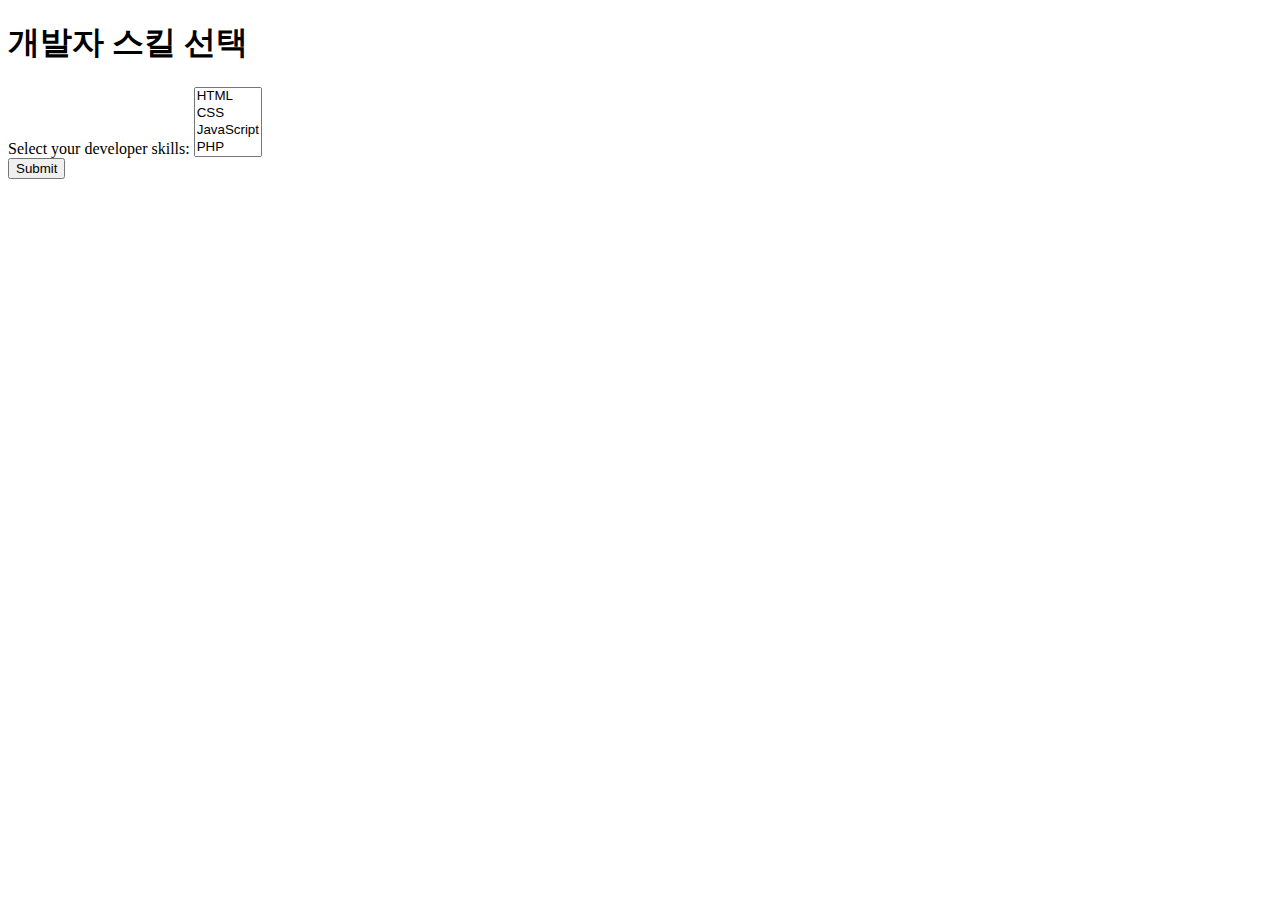
<file: src/main/resources/templates/test.html>
<!DOCTYPE html>
<html xmlns:th="http://www.thymeleaf.org" class="h-100">
<body>
<main>
    <h1>개발자 스킬 선택</h1>
    <form th:action="@{/test}" method="post">
        <div class="form-group">
            <label for="skills">Select your developer skills:</label>
            <select class="form-control" id="skills" name="skills[]" multiple>
                <option value="HTML">HTML</option>
                <option value="CSS">CSS</option>
                <option value="JavaScript">JavaScript</option>
                <option value="PHP">PHP</option>
                <option value="Python">Python</option>
                <option value="Ruby">Ruby</option>
            </select>
        </div>
        <button type="submit" class="btn btn-primary">Submit</button>
    </form>
</main>

<script>
    function showSkills() {
        const selectElement = document.getElementById('skills');
        const selectedOptions = Array.from(selectElement.selectedOptions).map(option => option.value);
        alert(`선택한 스킬: ${selectedOptions}`);
    }
</script>
</body>
</html>
</file>
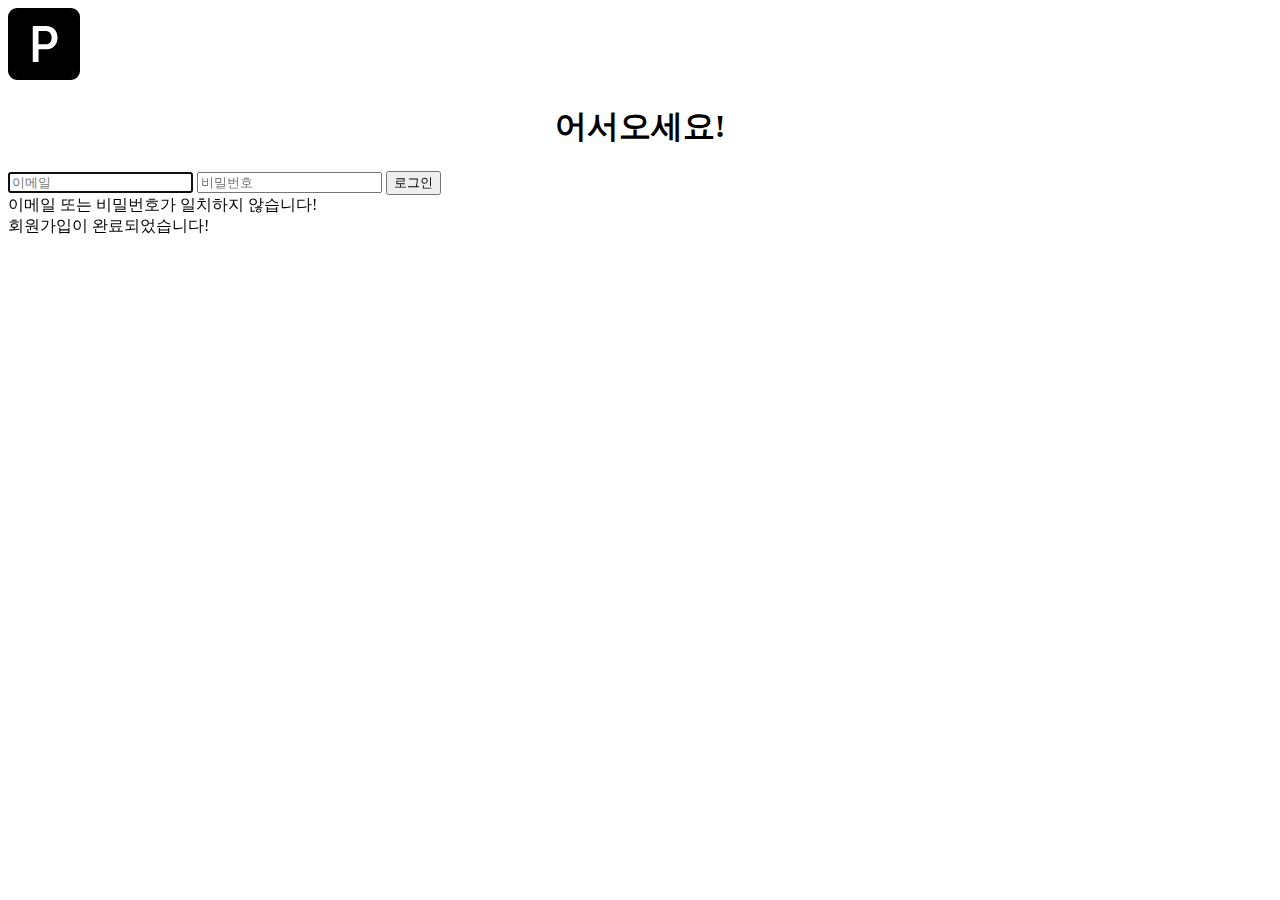
<file: src/main/resources/templates/auth/sign-in.html>
<!doctype html>
<html th:replace="~{layout/common :: layout (~{::main}, '')}" xmlns:th="http://www.thymeleaf.org" class="h-100">
<main class="form-group w-100 m-auto">
    <form class="form-sign-in text-center" th:object="${signInRequestDto}" th:action="@{/users/sign-in}" method="post">
        <svg xmlns="http://www.w3.org/2000/svg" style="width: 72px;" fill="currentColor"
             class="bi bi-p-square-fill mb-3"
             viewBox="0 0 16 16">
            <path d="M8.27 8.074c.893 0 1.419-.545 1.419-1.488s-.526-1.482-1.42-1.482H6.778v2.97H8.27Z"/>
            <path d="M2 0a2 2 0 0 0-2 2v12a2 2 0 0 0 2 2h12a2 2 0 0 0 2-2V2a2 2 0 0 0-2-2H2Zm3.5 4.002h2.962C10.045 4.002 11 5.104 11 6.586c0 1.494-.967 2.578-2.55 2.578H6.784V12H5.5V4.002Z"/>
        </svg>
        <h1 class="h3 mb-3 font-weight-normal" style="text-align: center">어서오세요!</h1>
        <input th:field="*{email}" type="email" class="form-control" placeholder="이메일" required autofocus>
        <input type="password" id="password" name="password" class="form-control" placeholder="비밀번호" required>
        <button class="w-100 btn btn-lg btn-primary" type="submit">로그인</button>
        <!--<span th:if="${userId==null}">
            <a href="https://kauth.kakao.com/oauth/authorize?client_id={REST API 키}&redirect_uri=http://localhost:8080/login&response_type=code">
                <img src="/img/kakao_login.png" style="width: 300px" class="mt-3">
            </a>
        </span>
        <span th:if="${userId!=null}">
            <form name="logout" action="http://localhost:8080/logout">
                <input type="submit" value="로그아웃">
            </form>
        </span>-->
    </form>

    <th:block th:object="${signInRequestDto}">
        <div th:if="${#fields.hasGlobalErrors()}" class="alert alert-danger mx-5" role="alert"
             th:text="${#fields.globalErrors().get(0)}">
            이메일 또는 비밀번호가 일치하지 않습니다!
        </div>
    </th:block>

    <div th:if="${signUpSuccess == true}" class="alert alert-success mx-5" role="alert">
        회원가입이 완료되었습니다!
    </div>
</main>
</html>
</file>
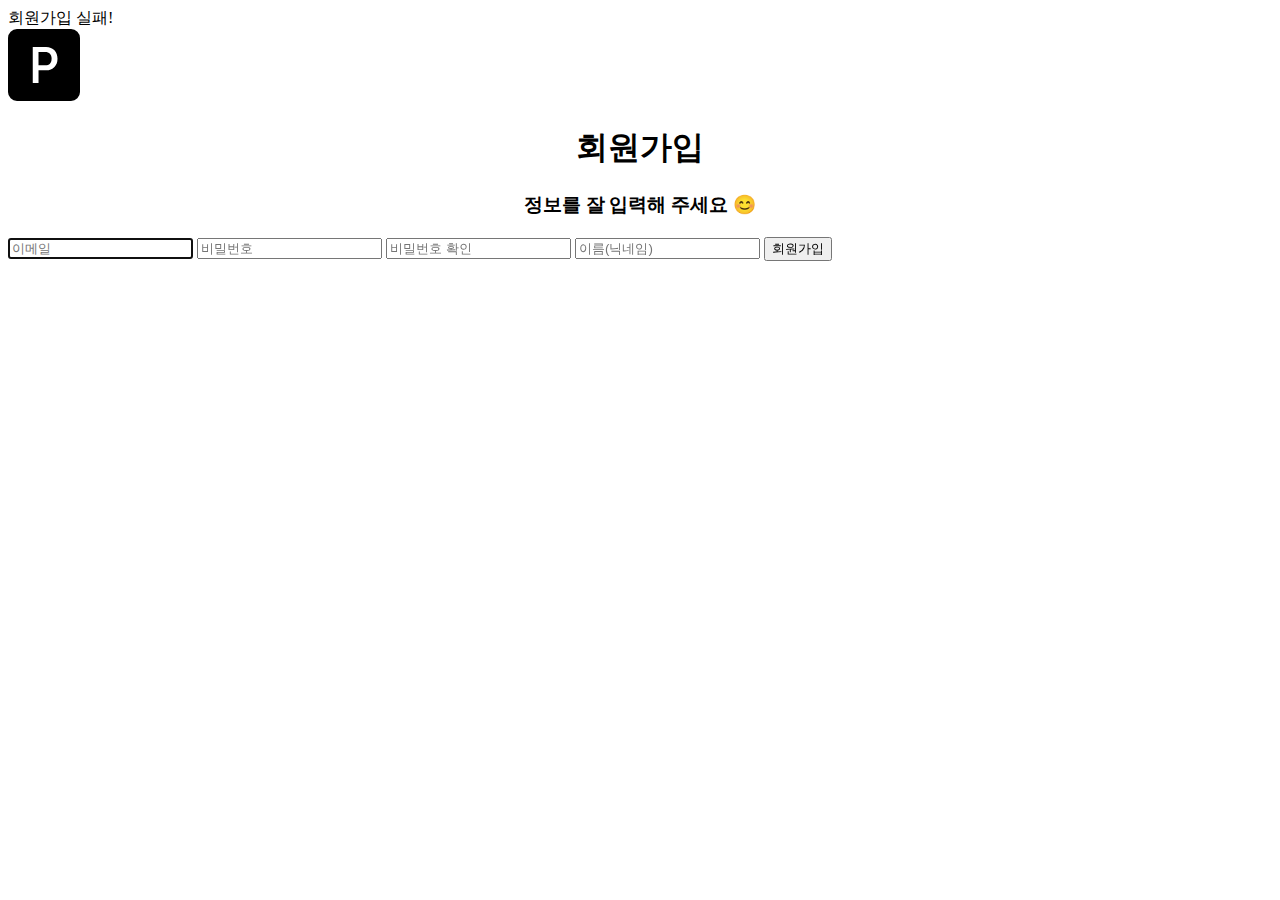
<file: src/main/resources/templates/auth/sign-up.html>
<!doctype html>
<html th:replace="~{layout/common :: layout (~{::main}, '')}" xmlns:th="http://www.thymeleaf.org" class="h-100">
<main class="form-group w-100 mt-5">

    <th:block th:object="${signUpRequestDto}">
        <div th:if="${#fields.hasAnyErrors()}" class="alert alert-danger mt-5 mx-5" role="alert"
             th:text="${#fields.errors().get(0)}">
            회원가입 실패!
        </div>
    </th:block>

    <form class="form-sign-up text-center mt-5 mb-5" th:object="${signUpRequestDto}" th:action="@{/users/sign-up}"
          method="post">
        <svg xmlns="http://www.w3.org/2000/svg" style="width: 72px;" fill="currentColor"
             class="bi bi-p-square-fill mb-3"
             viewBox="0 0 16 16">
            <path d="M8.27 8.074c.893 0 1.419-.545 1.419-1.488s-.526-1.482-1.42-1.482H6.778v2.97H8.27Z"/>
            <path d="M2 0a2 2 0 0 0-2 2v12a2 2 0 0 0 2 2h12a2 2 0 0 0 2-2V2a2 2 0 0 0-2-2H2Zm3.5 4.002h2.962C10.045 4.002 11 5.104 11 6.586c0 1.494-.967 2.578-2.55 2.578H6.784V12H5.5V4.002Z"/>
        </svg>
        <h1 class="h2 mb-3 font-weight-normal" style="text-align: center">회원가입</h1>
        <h3 class="h5 mb-3" style="text-align: center">정보를 잘 입력해 주세요 😊</h3>
        <input th:field="*{email}" type="email" class="form-control mb-3" placeholder="이메일"
               required autofocus>
        <input type="password" id="password" name="password" class="form-control mb-3" placeholder="비밀번호" required>
        <input type="password" th:field="*{checkPassword}" th:errorclass="field-error" class="form-control mb-3"
               placeholder="비밀번호 확인" required>
        <input th:field="*{name}" type="text" class="form-control mb-3" placeholder="이름(닉네임)" required>
        <button class="w-100 btn btn-lg btn-primary mt-5" type="submit">회원가입</button>
    </form>
</main>
</html>
</file>
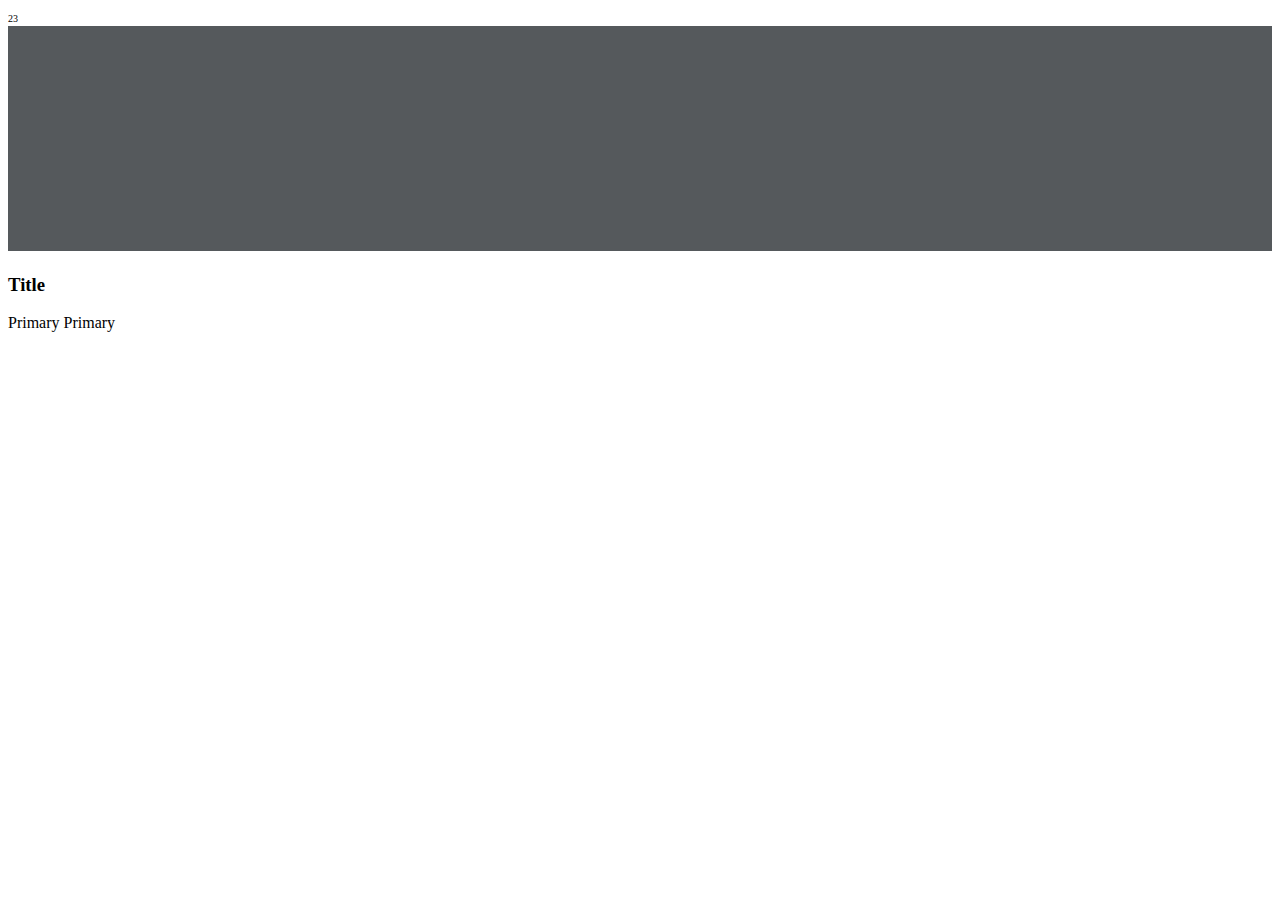
<file: src/main/resources/templates/board/board.html>
<!doctype html>
<html th:replace="~{layout/common :: layout (~{::main}, 'board')}">
<main>
    <div class="album py-5 bg-dark mt-5">
        <div class="container">
            <div class="row row-cols-1 row-cols-sm-2 row-cols-md-3 g-3" data-bs-theme="dark">
                <div class="col" th:each="post : ${postList}">
                    <a th:href="@{/posts/{postId}(postId=${post.postId})}">
                        <div class="card shadow-sm">
                            <span class="position-absolute top-0 start-100 translate-middle badge rounded-pill bg-danger" style="font-size: 10px">23</span>
                            <svg class="bd-placeholder-img card-img-top" width="100%" height="225"
                                 xmlns="http://www.w3.org/2000/svg"
                                 role="img" aria-label="Placeholder: Thumbnail" preserveAspectRatio="xMidYMid slice"
                                 focusable="false">
                                <title>Placeholder</title>
                                <rect width="100%" height="100%" fill="#55595c"/>
                            </svg>
                            <div class="card-body bg-dark text-light">
                                <div class="d-flex justify-content-between align-items-center">
                                    <h3 class="card-text" th:text="${post.postTitle}">Title</h3>
                                    <small>
                                        <a th:href="@{/users/{userId}(userId=${post.writer.id})}"
                                           th:text="${post.writer.name}"></a>
                                    </small>
                                </div>
                                <p th:text="${post.requiredSkills}"></p>
                                <div class="d-flex justify-content-between align-items-center">
                                    <div class="btn-group">
                                <span class="badge text-bg-primary" th:if="${post.postStatus.toString() == 'PROGRESS'}"
                                      th:text="${post.postStatus.status}">Primary</span>
                                        <span class="badge text-bg-danger"
                                              th:if="${post.postStatus.toString() == 'COMPLETE'}"
                                              th:text="${post.postStatus.status}">Primary</span>
                                    </div>
                                    <small class="text-muted" th:text="${post.postDate}"></small>
                                </div>
                            </div>
                        </div>
                    </a>
                </div>
            </div>
        </div>
    </div>
</main>
</html>
</file>
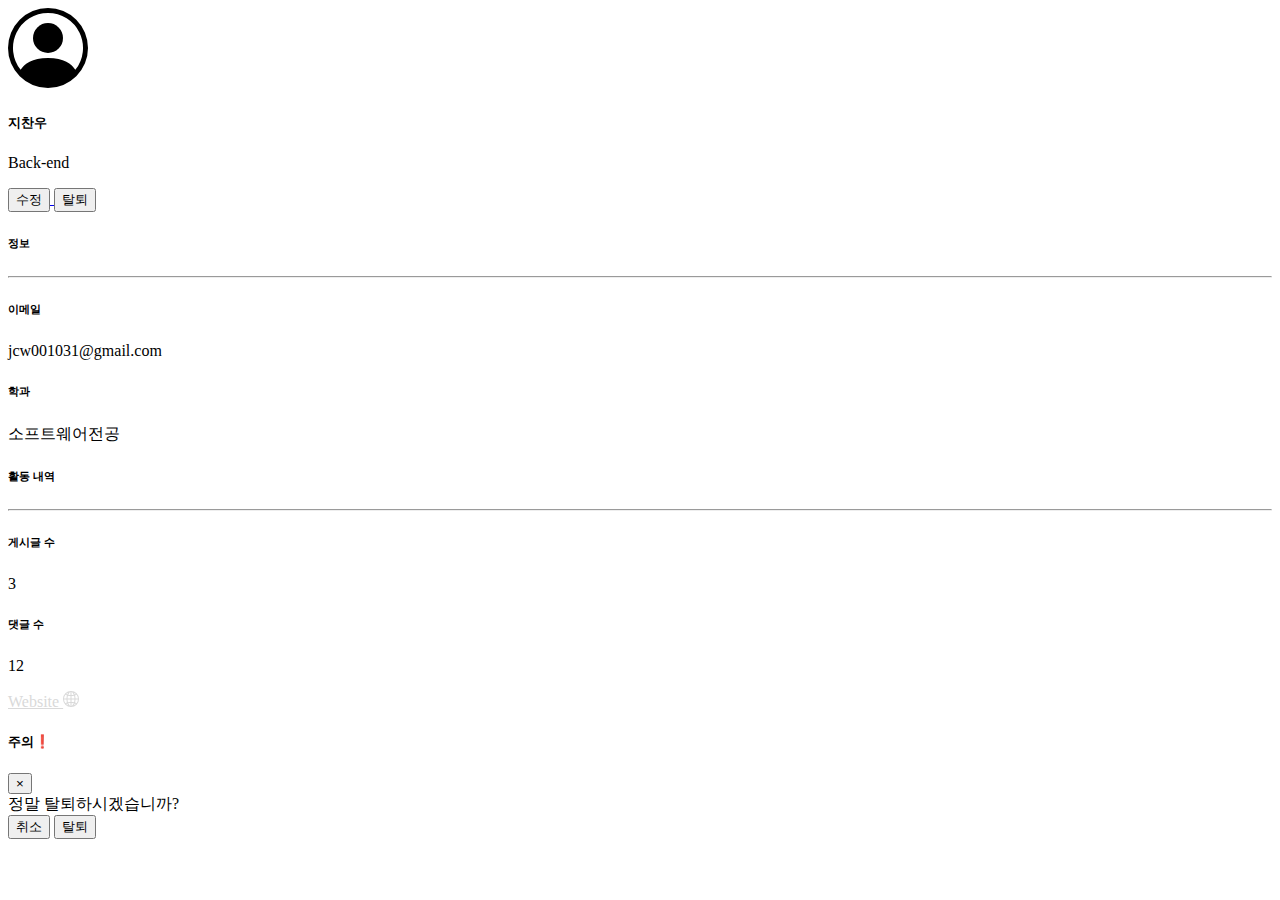
<file: src/main/resources/templates/profile/profile.html>
<!doctype html>
<html xmlns:th="http://www.thymeleaf.org" class="h-100">
<div th:replace="fragment/common :: head"></div>

<!-- ---------- -->

<body class="d-flex flex-column h-100">
<!--header-->
<div th:replace="fragment/common :: header('')"></div>

<!-- profile card -->
<section class="vh-100">
    <div class="container pt-5 h-100">
        <div class="row d-flex justify-content-center align-items-center h-100 pt-3">
            <div class="col col-lg-6 my-4 mb-lg-0">
                <div class="card mb-3" style="border-radius: .5rem;">
                    <div class="row g-0">
                        <div class="col-md-4 gradient-custom text-center text-white"
                             style="border-top-left-radius: .5rem; border-bottom-left-radius: .5rem;">
                            <svg xmlns="http://www.w3.org/2000/svg" style="width: 80px;" fill="currentColor"
                                 class="bi bi-person-circle img-fluid my-5" viewBox="0 0 16 16">
                                <path d="M11 6a3 3 0 1 1-6 0 3 3 0 0 1 6 0z"/>
                                <path fill-rule="evenodd"
                                      d="M0 8a8 8 0 1 1 16 0A8 8 0 0 1 0 8zm8-7a7 7 0 0 0-5.468 11.37C3.242 11.226 4.805 10 8 10s4.757 1.225 5.468 2.37A7 7 0 0 0 8 1z"/>
                            </svg>
                            <h5>지찬우</h5>
                            <p>Back-end</p>
                            <i class="far fa-edit mb-5">
                                <div class="justify-content-center mb-3">
                                    <a href="#" th:href="@{/profile/update}">
                                        <button type="button" class="btn btn-warning mx-1">수정</button>
                                    </a>
                                    <button type="button" class="btn btn-danger mx-1" data-toggle="modal"
                                            data-target="#withdrawalModal">탈퇴
                                    </button>
                                </div>
                            </i>
                        </div>
                        <div class="col-md-8">
                            <div class="card-body p-4">
                                <h6>정보</h6>
                                <hr class="mt-0 mb-4">
                                <div class="row pt-1">
                                    <div class="col-6 mb-3">
                                        <h6>이메일</h6>
                                        <p class="text-muted">jcw001031@gmail.com</p>
                                    </div>
                                    <div class="col-6 mb-3">
                                        <h6>학과</h6>
                                        <p class="text-muted">소프트웨어전공</p>
                                    </div>
                                </div>
                                <h6>활동 내역</h6>
                                <hr class="mt-0 mb-4">
                                <div class="row pt-1">
                                    <div class="col-6 mb-3">
                                        <h6>게시글 수</h6>
                                        <p class="text-muted">3</p>
                                    </div>
                                    <div class="col-6 mb-3">
                                        <h6>댓글 수</h6>
                                        <p class="text-muted">12</p>
                                    </div>
                                </div>
                                <div class="d-flex justify-content-start">
                                    <a href="#" class="text-decoration-none" th:href="@{https://github.com/jcw1031}"
                                       th:target="_blank" style="color: #d9d9d9;">
                                        Website
                                        <svg xmlns="http://www.w3.org/2000/svg" width="16" height="16"
                                             fill="currentColor" style="color: #d9d9d9;" class="bi bi-globe2 mx-1"
                                             viewBox="0 0 16 16">
                                            <path d="M0 8a8 8 0 1 1 16 0A8 8 0 0 1 0 8zm7.5-6.923c-.67.204-1.335.82-1.887 1.855-.143.268-.276.56-.395.872.705.157 1.472.257 2.282.287V1.077zM4.249 3.539c.142-.384.304-.744.481-1.078a6.7 6.7 0 0 1 .597-.933A7.01 7.01 0 0 0 3.051 3.05c.362.184.763.349 1.198.49zM3.509 7.5c.036-1.07.188-2.087.436-3.008a9.124 9.124 0 0 1-1.565-.667A6.964 6.964 0 0 0 1.018 7.5h2.49zm1.4-2.741a12.344 12.344 0 0 0-.4 2.741H7.5V5.091c-.91-.03-1.783-.145-2.591-.332zM8.5 5.09V7.5h2.99a12.342 12.342 0 0 0-.399-2.741c-.808.187-1.681.301-2.591.332zM4.51 8.5c.035.987.176 1.914.399 2.741A13.612 13.612 0 0 1 7.5 10.91V8.5H4.51zm3.99 0v2.409c.91.03 1.783.145 2.591.332.223-.827.364-1.754.4-2.741H8.5zm-3.282 3.696c.12.312.252.604.395.872.552 1.035 1.218 1.65 1.887 1.855V11.91c-.81.03-1.577.13-2.282.287zm.11 2.276a6.696 6.696 0 0 1-.598-.933 8.853 8.853 0 0 1-.481-1.079 8.38 8.38 0 0 0-1.198.49 7.01 7.01 0 0 0 2.276 1.522zm-1.383-2.964A13.36 13.36 0 0 1 3.508 8.5h-2.49a6.963 6.963 0 0 0 1.362 3.675c.47-.258.995-.482 1.565-.667zm6.728 2.964a7.009 7.009 0 0 0 2.275-1.521 8.376 8.376 0 0 0-1.197-.49 8.853 8.853 0 0 1-.481 1.078 6.688 6.688 0 0 1-.597.933zM8.5 11.909v3.014c.67-.204 1.335-.82 1.887-1.855.143-.268.276-.56.395-.872A12.63 12.63 0 0 0 8.5 11.91zm3.555-.401c.57.185 1.095.409 1.565.667A6.963 6.963 0 0 0 14.982 8.5h-2.49a13.36 13.36 0 0 1-.437 3.008zM14.982 7.5a6.963 6.963 0 0 0-1.362-3.675c-.47.258-.995.482-1.565.667.248.92.4 1.938.437 3.008h2.49zM11.27 2.461c.177.334.339.694.482 1.078a8.368 8.368 0 0 0 1.196-.49 7.01 7.01 0 0 0-2.275-1.52c.218.283.418.597.597.932zm-.488 1.343a7.765 7.765 0 0 0-.395-.872C9.835 1.897 9.17 1.282 8.5 1.077V4.09c.81-.03 1.577-.13 2.282-.287z"></path>
                                        </svg>
                                    </a>
                                </div>
                            </div>
                        </div>
                    </div>
                </div>
            </div>
        </div>
    </div>
</section>

<!-- Modal -->
<div class="modal fade" id="withdrawalModal" tabindex="-1" aria-labelledby="withdrawalModalLabel" aria-hidden="true">
    <div class="modal-dialog">
        <div class="modal-content">
            <div class="modal-header">
                <h5 class="modal-title" id="withdrawalModalLabel">주의❗️</h5>
                <button type="button" class="close" data-dismiss="modal" aria-label="Close">
                    <span aria-hidden="true">&times;</span>
                </button>
            </div>
            <div class="modal-body">
                정말 탈퇴하시겠습니까?
            </div>
            <div class="modal-footer">
                <button type="button" class="btn btn-secondary" data-dismiss="modal">취소</button>
                <button type="button" class="btn btn-danger">탈퇴</button>
            </div>
        </div>
    </div>
</div>

<!--footer-->
<div th:replace="fragment/common :: footer"></div>

<!--script-->
<div th:replace="fragment/common :: bootstrapScript"></div>
</body>
</html>
</file>
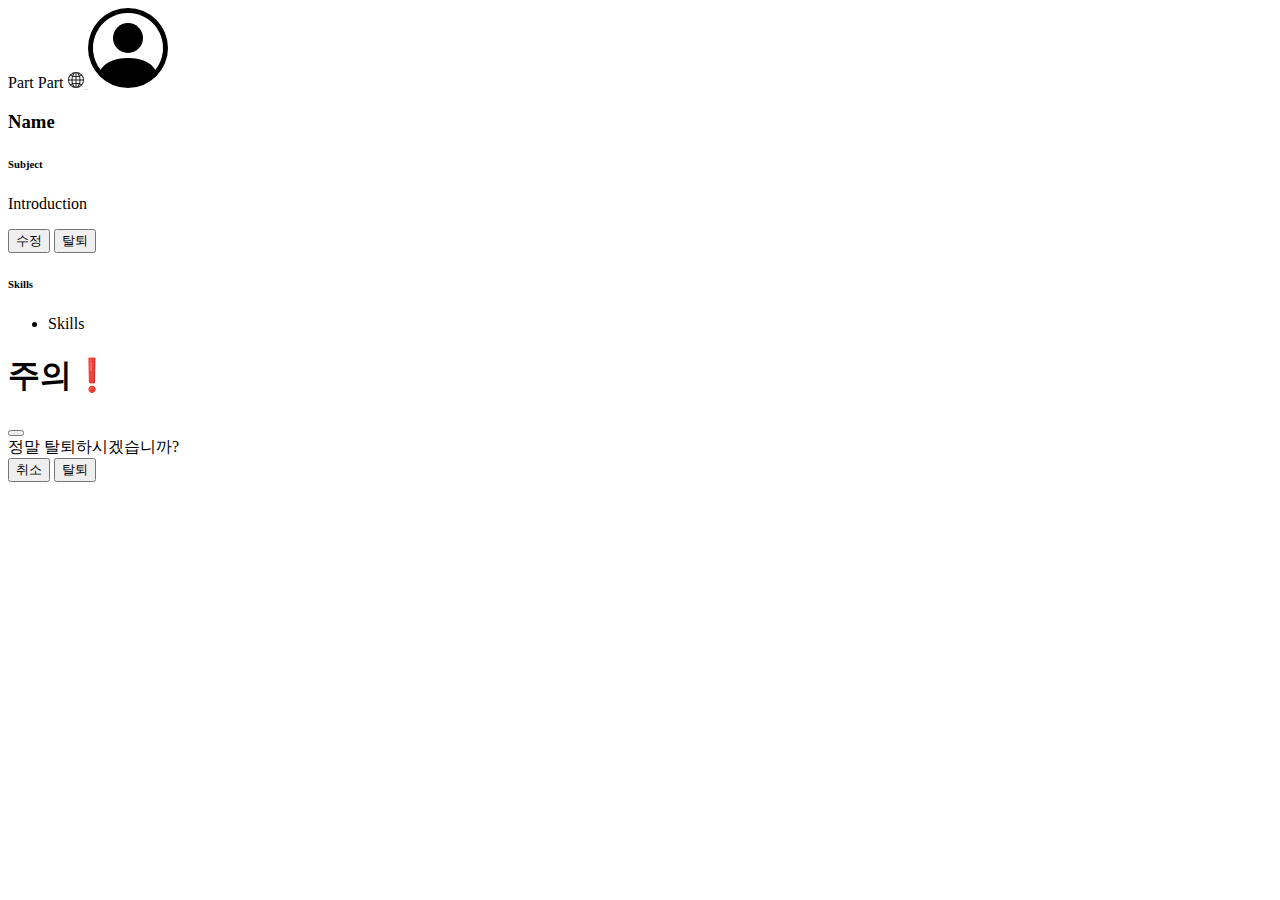
<file: src/main/resources/templates/user/profile.html>
<!doctype html>
<html th:replace="~{layout/common :: layout (~{::main}, '')}" xmlns:th="http://www.thymeleaf.org" class="h-100">
<main>
    <section class="vh-100">
        <div class="container pt-5 h-100">
            <div class="row d-flex justify-content-center align-items-center h-100 pt-3 mx-3">
                <div class="card-container mx-3">
                    <span class="part" th:if="${user.part == null}" th:text="${null}">Part</span>
                    <span class="part" th:if="${user.part != null}" th:text="${user.part.partName}">Part</span>
                    <a href="#" class="website" th:href="@{|${user.website}|}"
                       th:target="_blank" style="color: #d9d9d9;">
                        <svg xmlns="http://www.w3.org/2000/svg" width="16" height="16"
                             fill="currentColor" style="color: #1d1d1d;" class="bi bi-globe2 mx-1"
                             viewBox="0 0 16 16">
                            <path d="M0 8a8 8 0 1 1 16 0A8 8 0 0 1 0 8zm7.5-6.923c-.67.204-1.335.82-1.887 1.855-.143.268-.276.56-.395.872.705.157 1.472.257 2.282.287V1.077zM4.249 3.539c.142-.384.304-.744.481-1.078a6.7 6.7 0 0 1 .597-.933A7.01 7.01 0 0 0 3.051 3.05c.362.184.763.349 1.198.49zM3.509 7.5c.036-1.07.188-2.087.436-3.008a9.124 9.124 0 0 1-1.565-.667A6.964 6.964 0 0 0 1.018 7.5h2.49zm1.4-2.741a12.344 12.344 0 0 0-.4 2.741H7.5V5.091c-.91-.03-1.783-.145-2.591-.332zM8.5 5.09V7.5h2.99a12.342 12.342 0 0 0-.399-2.741c-.808.187-1.681.301-2.591.332zM4.51 8.5c.035.987.176 1.914.399 2.741A13.612 13.612 0 0 1 7.5 10.91V8.5H4.51zm3.99 0v2.409c.91.03 1.783.145 2.591.332.223-.827.364-1.754.4-2.741H8.5zm-3.282 3.696c.12.312.252.604.395.872.552 1.035 1.218 1.65 1.887 1.855V11.91c-.81.03-1.577.13-2.282.287zm.11 2.276a6.696 6.696 0 0 1-.598-.933 8.853 8.853 0 0 1-.481-1.079 8.38 8.38 0 0 0-1.198.49 7.01 7.01 0 0 0 2.276 1.522zm-1.383-2.964A13.36 13.36 0 0 1 3.508 8.5h-2.49a6.963 6.963 0 0 0 1.362 3.675c.47-.258.995-.482 1.565-.667zm6.728 2.964a7.009 7.009 0 0 0 2.275-1.521 8.376 8.376 0 0 0-1.197-.49 8.853 8.853 0 0 1-.481 1.078 6.688 6.688 0 0 1-.597.933zM8.5 11.909v3.014c.67-.204 1.335-.82 1.887-1.855.143-.268.276-.56.395-.872A12.63 12.63 0 0 0 8.5 11.91zm3.555-.401c.57.185 1.095.409 1.565.667A6.963 6.963 0 0 0 14.982 8.5h-2.49a13.36 13.36 0 0 1-.437 3.008zM14.982 7.5a6.963 6.963 0 0 0-1.362-3.675c-.47.258-.995.482-1.565.667.248.92.4 1.938.437 3.008h2.49zM11.27 2.461c.177.334.339.694.482 1.078a8.368 8.368 0 0 0 1.196-.49 7.01 7.01 0 0 0-2.275-1.52c.218.283.418.597.597.932zm-.488 1.343a7.765 7.765 0 0 0-.395-.872C9.835 1.897 9.17 1.282 8.5 1.077V4.09c.81-.03 1.577-.13 2.282-.287z"></path>
                        </svg>
                    </a>
                    <svg xmlns="http://www.w3.org/2000/svg" style="width: 80px;" fill="currentColor"
                         class="bi bi-person-circle img-fluid my-5" viewBox="0 0 16 16">
                        <path d="M11 6a3 3 0 1 1-6 0 3 3 0 0 1 6 0z"/>
                        <path fill-rule="evenodd"
                              d="M0 8a8 8 0 1 1 16 0A8 8 0 0 1 0 8zm8-7a7 7 0 0 0-5.468 11.37C3.242 11.226 4.805 10 8 10s4.757 1.225 5.468 2.37A7 7 0 0 0 8 1z"/>
                    </svg>
                    <h3 th:text="${user.name}">Name</h3>
                    <h6 th:text="${user.subject}">Subject</h6>
                    <p th:utext="${user.introduction}">Introduction</p>
                    <div class="buttons">
                        <button class="primary" th:onclick="|location.href='@{/users/update}'|">
                            수정
                        </button>
                        <button class="primary ghost" data-bs-toggle="modal" data-bs-target="#withdrawalModal">
                            탈퇴
                        </button>
                    </div>
                    <div class="skills">
                        <h6>Skills</h6>
                        <ul>
                            <li th:each="skill : ${user.skills}" th:text="${skill}">Skills</li>
                        </ul>
                    </div>
                </div>
            </div>
        </div>
    </section>

    <!-- Modal -->
    <div class="modal fade" id="withdrawalModal" tabindex="-1" aria-labelledby="withdrawalModalLabel" aria-hidden="true"
         data-bs-theme="dark">
        <div class="modal-dialog">
            <div class="modal-content">
                <div class="modal-header">
                    <h1 class="modal-title fs-5" id="exampleModalLabel">주의❗️</h1>
                    <button type="button" class="btn-close" data-bs-dismiss="modal" aria-label="Close"></button>
                </div>
                <div class="modal-body">
                    정말 탈퇴하시겠습니까?
                </div>
                <div class="modal-footer">
                    <button type="button" class="btn btn-secondary" data-bs-dismiss="modal">취소</button>
                    <button type="button" class="btn btn-danger">탈퇴</button>
                </div>
            </div>
        </div>
    </div>
</main>
</html>
</file>
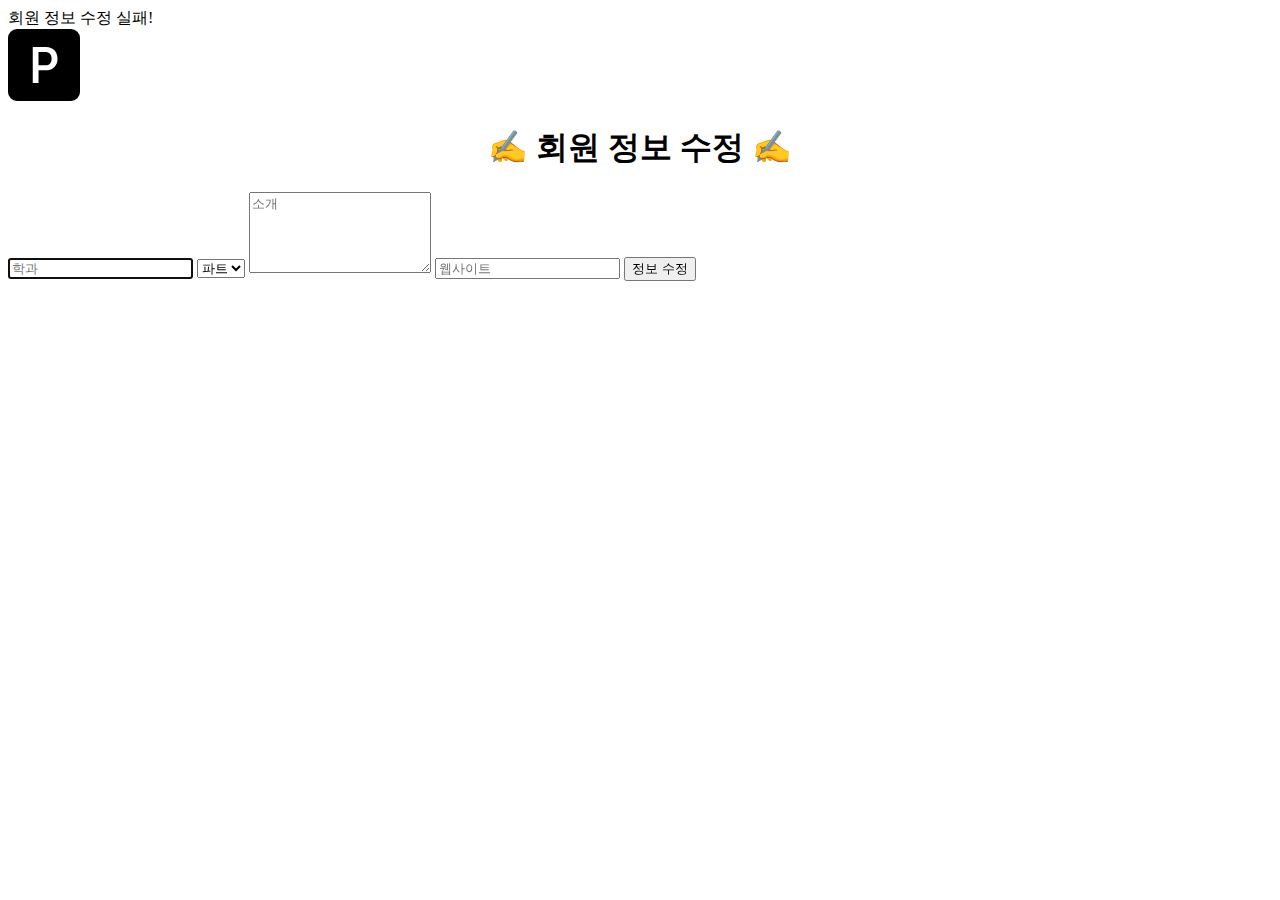
<file: src/main/resources/templates/user/update.html>
<!doctype html>
<html th:replace="~{layout/common :: layout (~{::main}, '')}" xmlns:th="http://www.thymeleaf.org" class="h-100">
<!-- ---------- -->

<main class="form-group w-100 mt-5">
    <th:block th:object="${profileUpdateRequestDto}">
        <div th:if="${#fields.hasAnyErrors()}" class="alert alert-danger mt-5 mx-2" role="alert"
             th:text="${#fields.errors().get(0)}">
            회원 정보 수정 실패!
        </div>
    </th:block>
    <form class="form-sign-up text-center mt-5" th:object="${profileUpdateRequestDto}" th:action="@{/users/update}"
          method="post">
        <svg xmlns="http://www.w3.org/2000/svg" style="width: 72px;" fill="currentColor"
             class="bi bi-p-square-fill mb-3"
             viewBox="0 0 16 16">
            <path d="M8.27 8.074c.893 0 1.419-.545 1.419-1.488s-.526-1.482-1.42-1.482H6.778v2.97H8.27Z"/>
            <path d="M2 0a2 2 0 0 0-2 2v12a2 2 0 0 0 2 2h12a2 2 0 0 0 2-2V2a2 2 0 0 0-2-2H2Zm3.5 4.002h2.962C10.045 4.002 11 5.104 11 6.586c0 1.494-.967 2.578-2.55 2.578H6.784V12H5.5V4.002Z"/>
        </svg>
        <h1 class="h3 mb-3 font-weight-normal" style="text-align: center">✍️ 회원 정보 수정 ✍️</h1>

        <input th:field="*{subject}" type="text" class="form-control mb-3" placeholder="학과" autofocus>

        <select class="form-control mb-3" th:field="*{part}" required>
            <option selected th:value="${null}">파트</option>
            <th:block th:each="part : ${parts}">
                <option th:value="${part}" th:text="${part.partName}"></option>
            </th:block>
        </select>

        <textarea th:field="*{introduction}" class="form-control mb-3" rows="5" placeholder="소개"></textarea>
        <input th:field="*{website}" type="url" class="form-control mb-3" placeholder="웹사이트">

        <button class="w-100 btn btn-lg btn-primary mt-3 mb-3" type="submit">정보 수정</button>
    </form>
</main>
</html>
</file>
